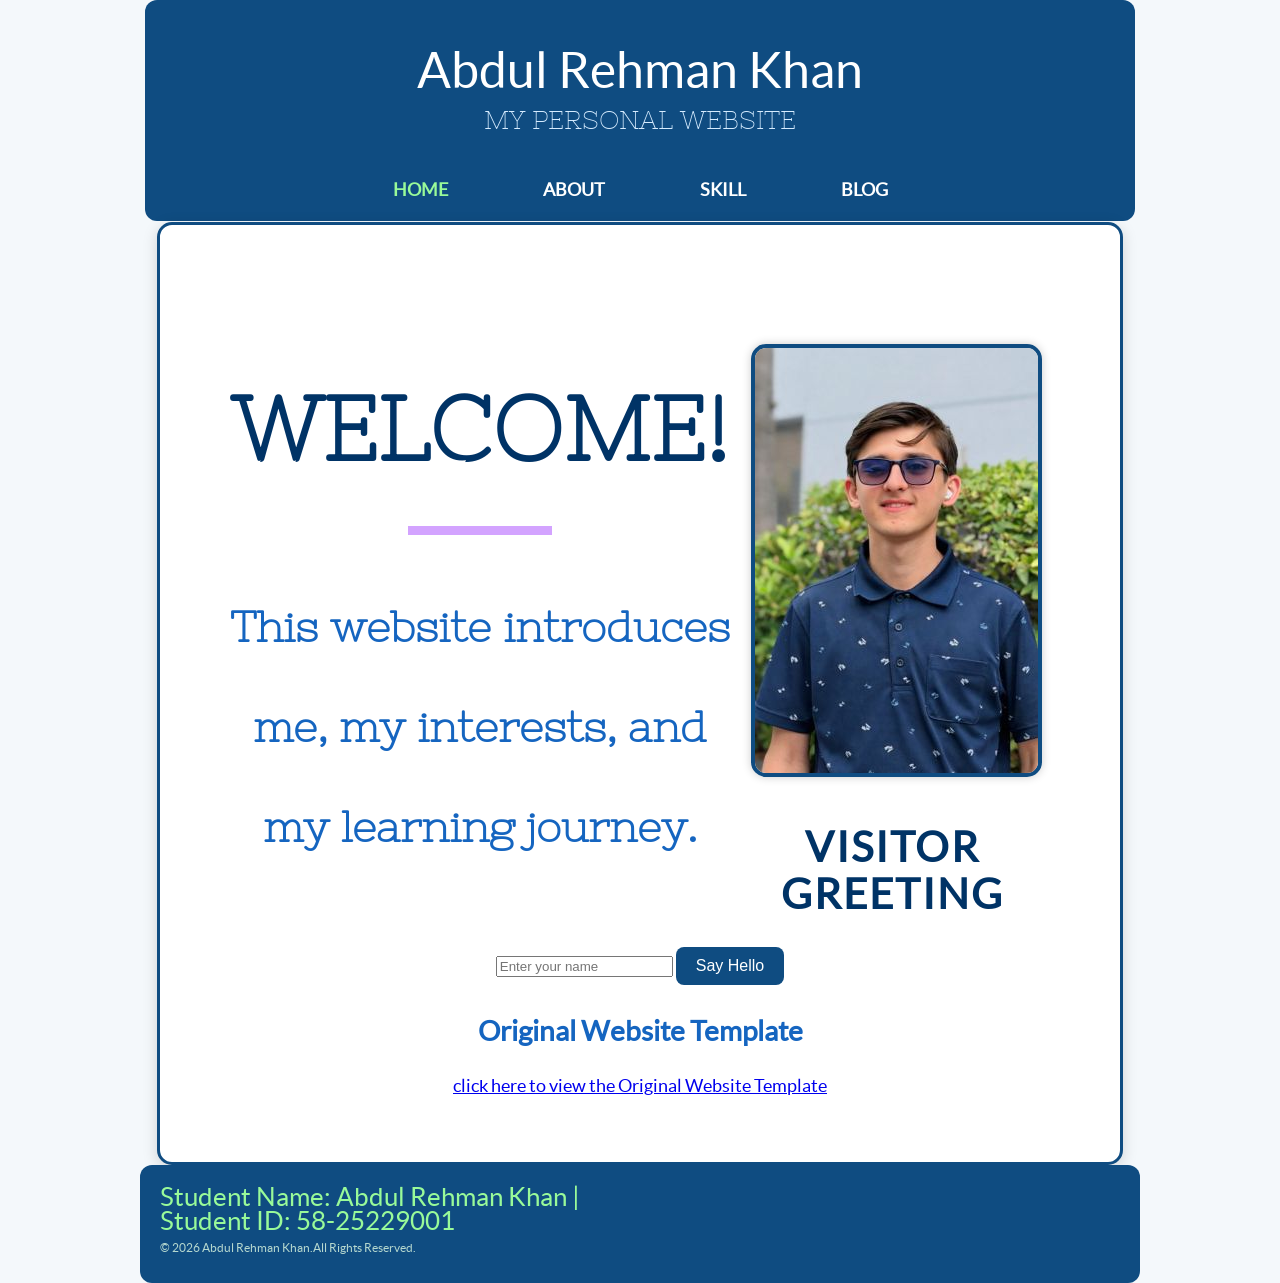
<file: index.html>
<!DOCTYPE html>
<html>
<head>
	<meta charset="UTF-8">
	<meta name="viewport" content="user-scalable=0, width=device-width, initial-scale=1.0, maximum-scale=1.0, minimum-scale=1.0">
    <title>AbdulRehman - My personal website</title>
	
	<link rel="stylesheet" type="text/css" href="css/style.css">
	<link rel="stylesheet" type="text/css" href="css/mobile.css">
	<script src="js/mobile.js"></script>
	
	<script>
	window.onload = function () {
		alert("Welcome to Abdul Rehman Khan's Personal Website!");
	};
	
	function greetVisitor() {
		var name = document.getElementById("visitorName").value;
		
		if (name == "") {
			document.getElementById("result").innerHTML = "Please enter your name.";
		} else {
			document.getElementById("result").innerHTML = 
				"Hello " + name + "! Thank you for visiting my website.";
		}
	}
	</script>
</head>

<body>

<div id="header">
	<h1>
		<a href="header">
			Abdul Rehman Khan
		    <span>My Personal Website</span>
		</a>
	</h1>
		
	<ul id="navigation">
		<li class="current"><a href="index.html">Home</a></li>
		<li><a href="about.html">About</a></li>
		<li><a href="classes.html">Skill</a></li>
		<li><a href="blog.html">Blog</a></li>
	</ul>
</div>
	
<div id="body">
	
	<div id="tagline">
		<h1>Welcome!</h1>
			
		<p>
			This website introduces me, my interests, and my learning journey.
		</p>
	</div>
	
	<img src="images/rehman.jpg" alt="Main Image" class="figure">
		
	<div style="text-align:center;margin:30px;">
		
		<h2>Visitor Greeting</h2>
			
		<input type="text" id="visitorName" placeholder="Enter your name">
				
		<button onclick="greetVisitor()">Say Hello</button>
			
		<p id="result"></p>
			
	</div>
		
	<div style="text-align:center;margin:20px;font-size:18px;">
		<h3> Original Website Template</h3>
		<a href="https://freewebsitetemplates.com/preview/rehabilitation-yoga/index.html" target="_blank">
			click here to view the Original Website Template
		</a>
	</div>
		
</div>
	
<div id="footer">

	<div>
		
		<span>
			Student Name: Abdul Rehman Khan |
			Student ID: 58-25229001
		</span>
			
		<p>
			&COPY; 2026 Abdul Rehman Khan.All Rights Reserved.
		</p>
		
	</div>
		
</div>

</body>
</html>
</file>
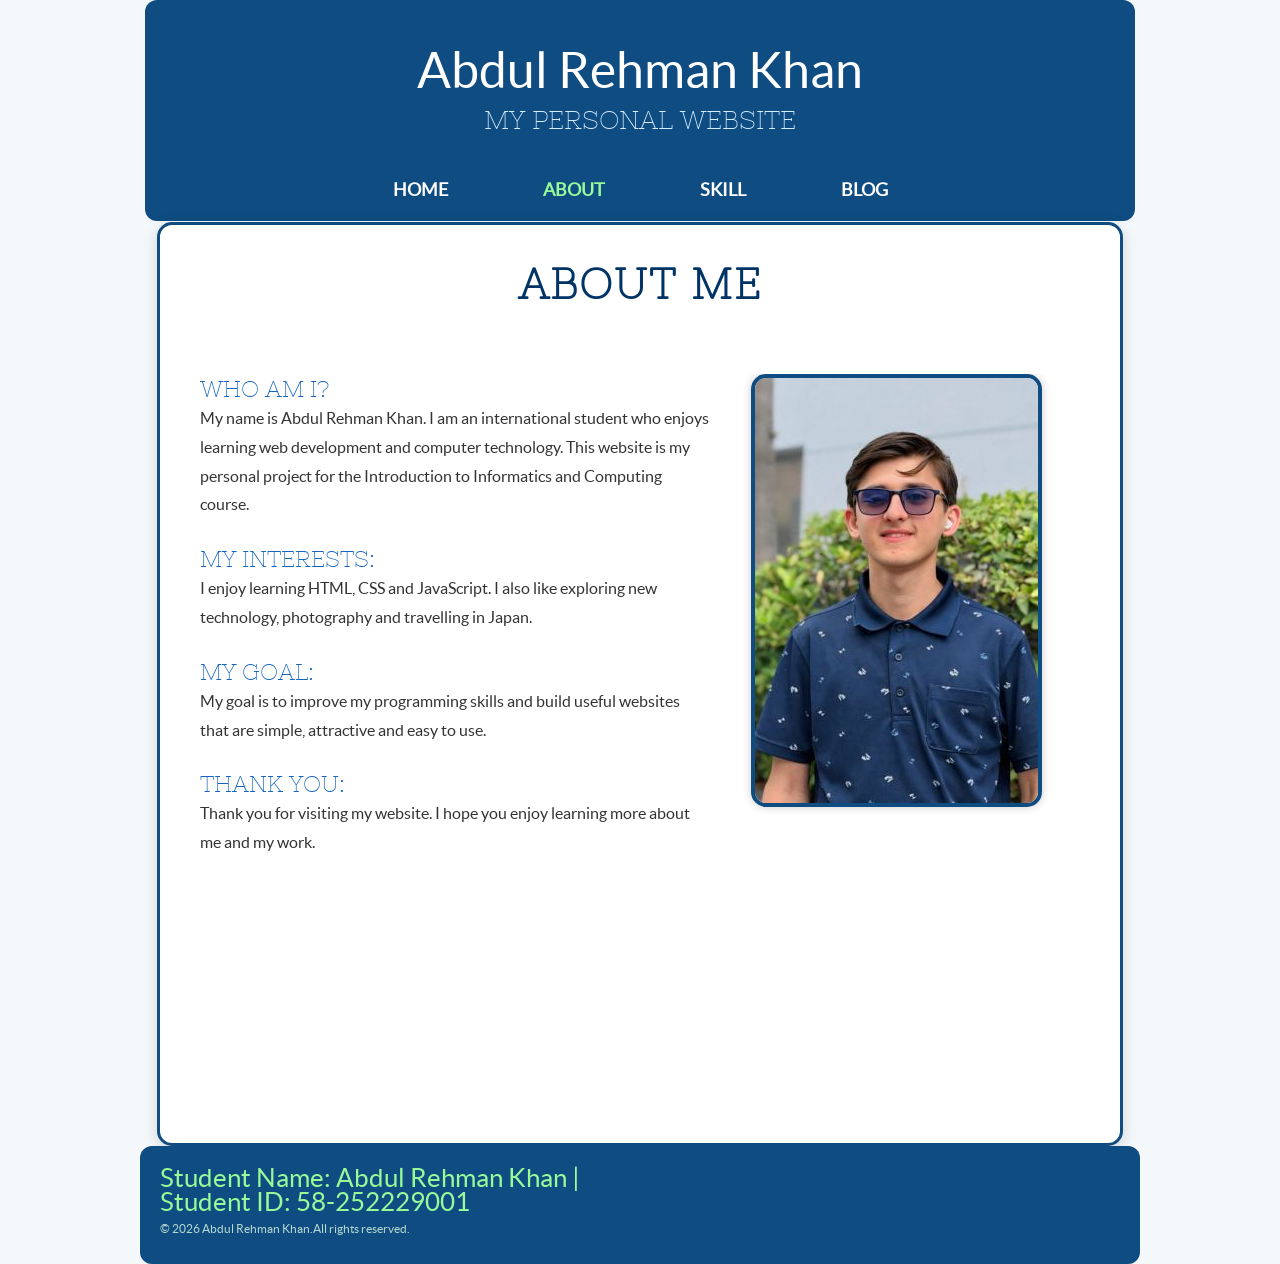
<file: about.html>
<!DOCTYPE html>
<html>
<head>
	<meta charset="UTF-8">
	<meta name="viewport" content="user-scalable=0, width=device-width, initial-scale=1.0, maximum-scale=1.0, minimum-scale=1.0">
	<title>About - Abdul Rehman Khan</title>
	
	<link rel="stylesheet" type="text/css" href="css/style.css">
	<link rel="stylesheet" type="text/css" href="css/mobile.css">
	<script type="text/javascript" src="js/mobile.js"></script>
	
	<script>
	window.onload = function () {
		alert("Welcome to Abdul Rehman Khan's Personal Website!");
	};
	</script>
</head>

<body>

<div id="header">
	<h1>
		<a href="index.html">
			Abdul Rehman Khan
			<span>My personal website</span>
		</a>
	</h1>
	
	<ul id="navigation">
		<li><a href="index.html">Home</a></li>
		<li class="current"><a href="about.html">About</a></li>
		<li><a href="classes.html">Skill</a></li>
		<li><a href="blog.html">Blog</a></li>
	</ul>
</div>

<div id="body">

	<h2>ABOUT ME</h2>
	
	<div class="content">
	
		<div>
		
			<h3>WHO AM I?</h3>
			
			<p>
				My name is Abdul Rehman Khan. I am an international student who enjoys learning web development and computer technology. This website is my personal project for the Introduction to Informatics and Computing course.
			</p>
			<h3>MY INTERESTS:</h3>
			<p>
				I enjoy learning HTML, CSS and JavaScript. I also like exploring new technology, photography and travelling in Japan.
			</p>
			<h3>MY GOAL:</h3>
			<p>
				My goal is to improve my programming skills and build useful websites that are simple, attractive and easy to use.
			</p>
			<h3>THANK YOU:</h3>
			<p>
				Thank you for visiting my website. I hope you enjoy learning more about me and my work.
			</p>
		</div>
		<img src="images/rehman.jpg" alt="About Me" class="figure">
	</div>
		
		
</div>
<div id="footer">
	<div>
		<span>Student Name: Abdul Rehman Khan | Student ID: 58-252229001</span>
		<p>
			&copy; 2026 Abdul Rehman Khan.All rights reserved.
		</p>
	</div>
</div>
</body>
</html>
</file>
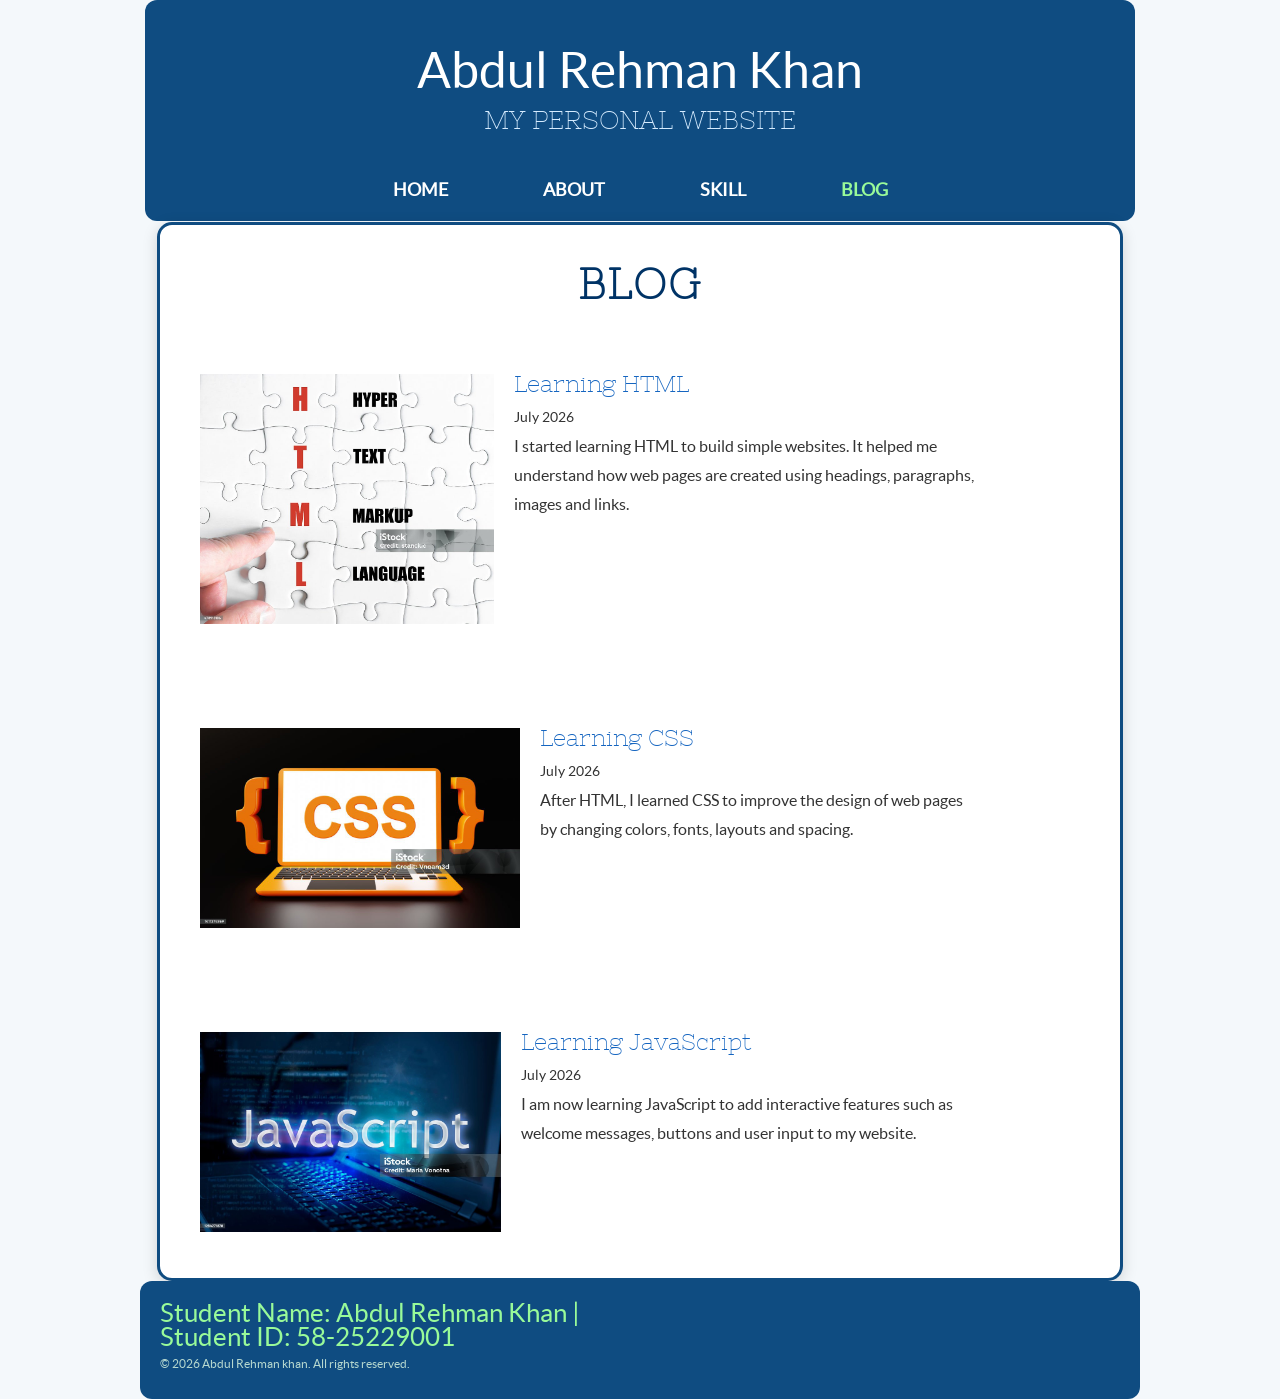
<file: blog.html>
<!DOCTYPE html>
<html>
<head>
	<meta charset="UTF-8">
	<meta name="viewport" content="user-scalable=0, width=device-width, initial-scale=1.0, maximum-scale=1.0, minimum-scale=1.0">
	<title>Blog - Abdul Rehman Khan</title>
	
	<link rel="stylesheet" type="text/css" href="css/style.css">
	<link rel="stylesheet" type="text/css" href="css/mobile.css">
	<script type="text/javascript" src="js/mobile.js"></script>
	
	<script>
	window.onload = function () {
		alert("Welcome to Abdul Rehman Khan's Personal Website!");
	};
	</script>
</head>
<body>
	<div id="header">
		<h1><a href="index.html">Abdul Rehman Khan <span>My Personal Website</span></a></h1>
		<ul id="navigation">
			<li>
				<a href="index.html">Home</a>
			</li>
			<li>
				<a href="about.html">About</a>
			</li>
			<li>
				<a href="classes.html">Skill</a>
			</li>
			<li class="current">
				<a href="blog.html">Blog</a>
			</li>
		</ul>
	</div>
	
	<div id="body">
		<h2>BLOG</h2>
		<ul class="blog">
			<li>
				<img src="images/html123.jpg" alt="Learning HTML " width="300" height="250">
				<h3>Learning HTML</h3>
				<span> July 2026 </span>
				<p>
					I started learning HTML to build simple websites. It helped me understand how web pages are created using headings, paragraphs, images and links.
				</p>
			</li>
			
			<li>
				<img src="images/css123.jpg" alt="Learning CSS" width="250" height="200">
				<h3>Learning CSS</h3>
				<span> July 2026 </span>
				<p>
					After HTML, I learned CSS to improve the design of web pages by changing colors, fonts, layouts and spacing.
				</p>
			</li>
			
			<li>
				<img src="images/java123.jpg" alt="Learning Javascript" width="250" height="200">
				<h3>Learning JavaScript</h3>
				<span> July 2026 </span>
				<p>
					I am now learning JavaScript to add interactive features such as welcome messages, buttons and user input to my website.
				</p>
			</li>
		</ul>
	</div>
	
	<div id="footer">
		<div>
			<span>Student Name: Abdul Rehman Khan | Student ID: 58-25229001</span>
			<p>
				&copy; 2026 Abdul Rehman khan. All rights reserved.
			</p>
		</div>
	</div>
</body>
</html>
</file>
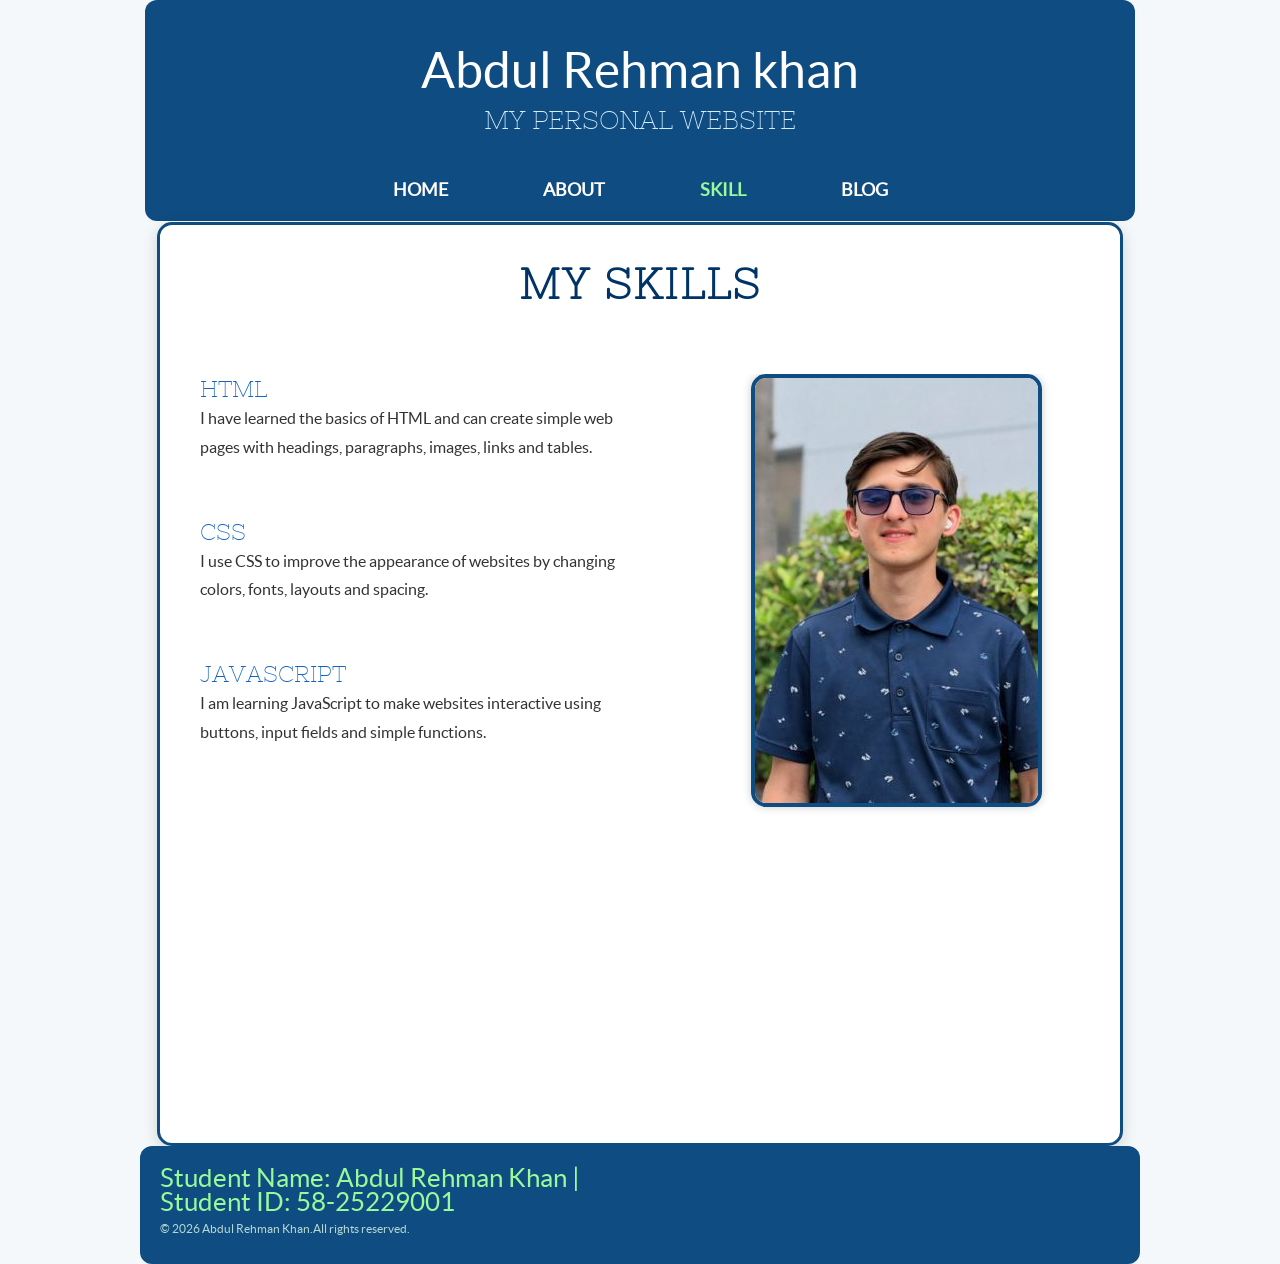
<file: classes.html>
<!DOCTYPE html>
<html>
<head>
	<meta charset="UTF-8">
	<meta name="viewport" content="user-scalable=0, width=device-width, initial-scale=1.0, maximum-scale=1.0, minimum-scale=1.0">
	<title>My skills - Abdul Rehman khan </title>
	
	<link rel="stylesheet" type="text/css" href="css/style.css">
	<link rel="stylesheet" type="text/css" href="css/mobile.css">
	<script type="text/javascript" src="js/mobile.js"></script>
	
	<script>
	window.onload = function () {
		alert("Welcome to Abdul Rehman Khan's Personal Website!");
	};
	</script>
</head>
<body>
	<div id="header">
		<h1><a href="index.html">Abdul Rehman khan<span>My Personal website </span></a></h1>
		
		<ul id="navigation">
			<li>
				<a href="index.html">Home</a>
			</li>
			<li>
				<a href="about.html">About</a>
			</li>
			<li class="current">
				<a href="classes.html">Skill</a>
			</li>
			<li>
				<a href="blog.html">Blog</a>
			</li>
		</ul>
	</div>
	<div id="body">
		<h2>MY SKILLS</h2>
		<div class="content">
			<div>
				<div class="section">
					<h3>HTML</h3>
					<p>
						I have learned the basics of HTML and can create simple web pages with headings, paragraphs, images, links and tables.
					</p>
				</div>
				
				<div class="section">
					<h3>CSS</h3>
					<p>
						I use CSS to improve the appearance of websites by changing colors, fonts, layouts and spacing.
					</p>
				</div>
				
				<div class="section">
					<h3>JAVASCRIPT</h3>
					<p>
						I am learning JavaScript to make websites interactive using buttons, input fields and simple functions.
					</p>
				</div>
			</div>
			
			<img src="images/rehman.jpg" alt="Abdul Rehman" class="figure">
		</div>
	</div>
	
	<div id="footer">
		<div>
			<span>Student Name: Abdul Rehman Khan | Student ID: 58-25229001</span>
			<p>
				&copy; 2026 Abdul Rehman Khan.All rights reserved.
			</p>
		</div>
	</div>
</body>
</html>
</file>
<file: css/style.css>
/* Template by freewebsitetemplates.com */
body {
	background: #077054;
	color: #315f52;
	font-family: 'latoregular';
	font-size: 14px;
	margin: 0;
	padding: 0;
}
@font-face {
	font-family: 'latoregular';
	src: url('../fonts/lato-regular-webfont.eot');
	src: url('../fonts/lato-regular-webfont.eot?#iefix') format('embedded-opentype'),
		url('../fonts/lato-regular-webfont.woff') format('woff'),
		url('../fonts/lato-regular-webfont.ttf') format('truetype'),
		url('../fonts/lato-regular-webfont.svg#latoregular') format('svg');
	font-weight: normal;
	font-style: normal;
}
@font-face {
	font-family: 'nixie_oneregular';
	src: url('../fonts/nixieone-regular-webfont.eot');
	src: url('../fonts/nixieone-regular-webfont.eot?#iefix') format('embedded-opentype'),
		url('../fonts/nixieone-regular-webfont.woff') format('woff'),
		url('../fonts/nixieone-regular-webfont.ttf') format('truetype'),
		url('../fonts/nixieone-regular-webfont.svg#nixie_oneregular') format('svg');
	font-weight: normal;
	font-style: normal;
}
a {
	outline: none;
}
img {
	border: none;
}
p {
	line-height: 30px;
	margin: 0;
}
p a {
	color: #315f52;
}
p a:hover {
	color: #451374;
}
#header {
	margin: 0 auto;
	max-width: 960px;
}
#header h1 {
	font-size: 50px;
	font-weight: normal;
	line-height: 50px;
	margin: 0;
	padding: 30px 0;
	text-align: center;
}
#header h1 a {
	color: #99fa99;
	text-decoration: none;
}
#header h1 a span {
	color: #b6d8cf;
	display: block;
	font-family: 'nixie_oneregular';
	font-size: 26px;
	text-transform: uppercase;
}
#header ul#navigation {
	list-style: none;
	margin: 0;
	padding: 0;
	text-align: center;
}
#header ul#navigation li {
	display: inline;
	line-height: 30px;
	position: relative;
}
#header ul#navigation li a {
	color: #b6d8cf;
	font-size: 18px;
	padding: 0 46px;
	text-align: center;
	text-decoration: none;
	text-transform: uppercase;
}
#header ul#navigation li a:hover,
#header ul#navigation li.current ul li a:hover {
	color: #d3a3ff;
}
#header ul#navigation li.current a {
	color: #99fa99;
}
#header ul#navigation li ul {
	display: none;
	left: 0;
	list-style: none outside none;
	margin: 0;
	padding: 11px 0 0;
	position: absolute;
	top: 12px;
}
#header ul#navigation li:hover ul {
	display: block;
}
#header ul#navigation li ul li {
	background: #077054;
	display: block;
	height: 46px;
	line-height: 46px;
}
#header ul#navigation li ul li a {
	padding: 0 20px;
}
#header ul#navigation li.current ul li a {
	color: #b6d8cf;
}
#body {
	background: #ffffff;
	margin: 1px auto 0;
	max-width: 880px;
	min-height: 827px;
	overflow: hidden;
	padding: 45px 40px 46px;
}
#body > h2 {
	color: #21a51e;
	font-family: 'nixie_oneregular';
	font-size: 35px;
	font-weight: normal;
	line-height: 30px;
	margin: 0;
	padding: 0 0 44px;
}
#body img.figure {
	display: block;
	float: right;
	margin: 74px 38px 46px 0;
	max-width: 100%;
	width: auto;
}
#body div#tagline {
	float: left;
	margin: 110px 0 0 25px;
	max-width: 510px;
}
#body div#tagline h1 {
	background: url(../images/bg-separator.png) no-repeat center bottom;
	color: #21a51e;
	font-family: 'nixie_oneregular';
	font-size: 100px;
	font-weight: normal;
	line-height: 100px;
	margin: 0;
	padding: 0 0 55px;
	text-align: center;
	text-transform: uppercase;
}
#body div#tagline p {
	color: #21a51e;
	font-family: 'nixie_oneregular';
	font-size: 100px;
	line-height: 100px;
	padding: 43px 0 0;
	text-align: center;
}
#body div.content {
	overflow: hidden;
}
#body div.content > div {
	float: left;
	width: 510px;
}
#body div.content h3,
#body form h3,
#body ul.blog li h3 {
	font-family: 'nixie_oneregular';
	font-size: 23px;
	font-weight: normal;
	line-height: 30px;
	margin: 0;
	padding: 25px 0 0;
}
#body div.content h3:first-child,
#body div.content div div.section:first-child {
	padding: 0;
}
#body div.content img.figure {
	margin: 0 38px 46px 0;
}
#body div.content div div.section {
	padding: 55px 0 0;
	width: 430px;
}
#body div.content div div.section span {
	display: block;
	line-height: 30px;
}
#body div.content div ul {
	list-style: none;
	margin: 0;
	overflow: hidden;
	padding: 0 0 65px;
}
#body div.content div ul li {
	float: left;
	margin: 0 0 0 83px;
	width: 207px;
}
#body div.content div ul li:first-child {
	margin: 0;
}
#body div.content div ul li img {
	display: block;
	max-width: 100%;
	width: auto;
}
#body div.content div ul li h4 {
	font-family: 'nixie_oneregular';
	font-size: 18px;
	font-weight: normal;
	margin: 0;
	padding: 12px 0 0;
	text-align: center;
}
#body form {
	margin: 25px auto 0;
	overflow: hidden;
	width: 460px;
}
#body form label {
	display: block;
	padding: 15px 0 0;
}
#body form label span {
	display: block;
	line-height: 27px;
	padding: 0 0 5px
}
#body form label input {
	background: #d1d3d4;
	border: 1px solid #b6d8cf;
	color: #315f52;
	display: block;
	font-family: 'latoregular';
	font-size: 14px;
	height: 46px;
	line-height: 46px;
	padding: 0 5px;
	width: 448px;
}
#body form label textarea {
	background: #d1d3d4;
	border: 1px solid #b6d8cf;
	color: #315f52;
	display: block;
	font-family: 'latoregular';
	font-size: 14px;
	height: 250px;
	line-height: 30px;
	overflow: auto;
	padding: 0 5px;
	resize: none;
	width: 448px;
}
#body form input#send {
	background: #077054;
	border: none;
	border-radius: 5px;
	color: #99fa99;
	cursor: pointer;
	font-family: 'latoregular';
	font-size: 14px;
	float: right;
	height: 30px;
	margin: 8px 0 0;
	width: 50px;
}
#body form input#send:hover {
	background: #d3a3ff;
	color: #000000;
}
#body ul.blog {
	list-style: none;
	margin: 0;
	padding: 0;
}
#body ul.blog li {
	overflow: hidden;
	padding: 104px 100px 0 0;
}
#body ul.blog li:first-child {
	padding: 0 100px 0 0;
}
#body ul.blog li img {
	display: block;
	float: left;
	margin: 0 20px 0 0;
	max-width: 100%;
	width: auto;
}
#body ul.blog li h3 {
	line-height: 20px;
	padding: 0 0 8px;
}
#body ul.blog li h3 a,
#body div.content div.sidebar ul li h4 a {
	color: #315f52;
	text-decoration: none;
}
#body ul.blog li h3 a:hover,
#body div.content div.sidebar ul li h4 a:hover {
	text-decoration: underline;
}
#body ul.blog li span,
#body div.content div.article span,
#body div.content div.sidebar ul li span {
	display: block;
	line-height: 30px;
}
#body div.content div.article {
	width: 570px;
}
#body div.content div.article img {
	display: block;
	margin: 0 0 9px;
	max-width: 100%;
	width: auto;
}
#body div.content div.article p {
	padding: 0 0 30px;
}
#body div.content div.sidebar {
	float: left;
	margin: 0 0 0 50px;
	width: 259px;
}
#body div.content div.sidebar ul {
	padding: 20px 0 0;
}
#body div.content div.sidebar ul li {
	border-top: 1px solid #88b4a8;
	float: none;
	margin: 0;
	padding: 18px 0 28px;
	width: auto;
}
#body div.content div.sidebar ul li:first-child {
	border: none;
	padding: 0 0 28px;
}
#body div.content div.sidebar ul li h4 {
	line-height: 30px;
	text-align: left;
}
#footer {
	margin: 0 auto;
	max-width: 960px;
	overflow: hidden;
	padding: 30px 0 60px;
}
#footer div {
	float: left;
	width: 500px;
}
#footer div span {
	color: #99fa99;
	display: block;
	font-size: 26px;
	line-height: 24px;
}
#footer div p {
	color: #b6d8cf;
	font-size: 12px;
	line-height: 30px;
}
#footer div#connect {
	float: right;
	overflow: hidden;
	width: auto;
}
#footer div#connect a {
	background: url(../images/icons.png) no-repeat;
	display: block;
	float: left;
	text-indent: -99999px;
}
#footer div#connect a#facebook {
	background-position: 0 0;
	height: 30px;
	width: 16px;
}
#footer div#connect a#twitter {
	background-position: 0 -30px;
	height: 30px;
	margin: 0 0 0 28px;
	width: 37px;
}
#footer div#connect a#googleplus {
	background-position: 0 -61px;
	height: 32px;
	margin: 0 0 0 19px;
	width: 32px;
}
#footer div#connect a#googleplus {
	background-position: 0 -61px;
	height: 32px;
	margin: 0 0 0 19px;
	width: 32px;
}
#footer div#connect a#pinterest {
	background-position: 0 -94px;
	height: 30px;
	margin: 0 0 0 23px;
	width: 30px;
}

/* ===== Abdul Rehman Khan Custom CSS ===== */

body{
    background:#f4f8fb;
    color:#333333;
}

#header{
    background:#0f4c81;
    border-radius:12px;
    padding:15px;
}

#header h1 a{
    color:#ffffff;
}

#header h1 a span{
    color:#d6ecff;
}

#header ul#navigation li a{
    color:#ffffff;
    font-weight:bold;
}

#header ul#navigation li a:hover{
    color:#ffd166;
}

#body{
    background:#ffffff;
    border-radius:15px;
    border:3px solid #0f4c81;
    box-shadow:0 4px 15px rgba(0,0,0,0.15);
}

/* Main Headings */
#body h2{
    color:#003366;
    font-size:42px;
    font-weight:bold;
    text-align:center;
    text-transform:uppercase;
    letter-spacing:2px;
    margin-bottom:30px;
}

/* Section Headings */
#body h3{
    color:#1565c0;
    font-size:28px;
    font-weight:bold;
}

/* Home Page Heading */
#body div#tagline h1{
    color:#003366;
    font-size:90px;
    font-weight:bold;
}

/* Home Page Sub Heading */
#body div#tagline p{
    color:#1565c0;
    font-size:42px;
    font-weight:bold;
}

/* Paragraph */
p{
    color:#333333;
    line-height:1.8;
    font-size:16px;
}

/* Images */
.figure{
    width:260px;
    height:auto;
    border-radius:15px;
    border:4px solid #0f4c81;
    box-shadow:0 0 10px rgba(0,0,0,0.2);
}

/* Buttons */
button,
#send{
    background:#0f4c81;
    color:#ffffff;
    border:none;
    border-radius:8px;
    padding:10px 20px;
    font-size:16px;
    cursor:pointer;
}

button:hover,
#send:hover{
    background:#1565c0;
}

/* Footer */
#footer{
    background:#0f4c81;
    border-radius:12px;
    padding:20px;
}

#footer span,
#footer p{
    color:#ffffff;
}
</file>
<file: css/mobile.css>
/* Website template by freewebsitetemplates.com */
@media only screen and (max-width : 918px) {
	html {
		-webkit-text-size-adjust: none;
	}
	#mobile-navigation {
		background: url(../images/mobile/mobile-menu.png) no-repeat 0 0;
		display: block;
		height: 50px;
		margin: 0;
		padding: 0;
		position: absolute;
		right: 0;
		top: 20px;
		width: 50px;
		z-index: 1001;
	}
	#header ul#navigation {
		background: url(../images/mobile/bg-mobile.png);
		border: 1px solid #99fa99;
		display: none;
		font-size: 1.5625em;
		height: auto;
		left: 0;
		margin: 0 auto;
		position: absolute;
		padding: 0;
		top: 71px;
		transition: all .5s ease-in-out;
		width: 100%;
		z-index: 1001;
	}
	#header ul#navigation li {
		background: none;
		display: block;
		float: none;
		height: auto;
		line-height: normal;
		margin: 0;
		padding: 0;
		text-align: center;
		width: 100%;
	}
	#header ul#navigation li:first-child,
	#header ul#navigation li ul li:first-child {
		border: none;
		width: 100%;
	}
	#header ul#navigation li a {
		background: none;
		border-top: 1px solid #99fa99;
		color: #ffffff;
		display: block;
		font-family: Arial;
		font-size: 0.8125em;
		font-weight: normal;
		height: 49px;
		line-height: 49px;
		padding: 0 15px;
		text-align: left;
		width: auto;
	}
	#header ul#navigation li span {
		background: transparent url(../images/mobile/mobile-expand.png) no-repeat;
		border-left: 1px solid #99fa99;
		border-top: 1px solid #99fa99;
		display: block;
		height: 49px;
		position: absolute;
		right: 0;
		top: 0;
		width: 50px;
	}
	#header ul#navigation li.current span {
		background: url(../images/mobile/mobile-expand.png) no-repeat;
	}
	#header ul#navigation li.current ul li a {
		background: none;
		color: #ffffff;
	}
	#header ul#navigation li a:hover,
	#header ul#navigation li.current ul li a:hover,
	#header ul#navigation li.current a {
		background: rgba(153, 250, 153, 0.8);
		color: #ffffff;
	}
	#header ul#navigation > li:first-child > a {
		border: none;
	}
	#header ul#navigation li ul {
		border: 0;
		display: none;
		left: 0;
		margin: 0;
		opacity: 1;
		padding: 0;
		position: relative;
		top: 0;
		width: 100%;
	}
	#header ul#navigation li ul,
	#header ul#navigation li:hover ul {
		display: none;
	}
	#header ul#navigation li ul li {
		background: none;
		height: auto;
		line-height: normal;
		padding: 0;
		text-align: left;
	}
	#header ul#navigation li ul li a {
		padding: 0 30px;
	}
	#header {
		position: relative;
		width: 90%;
	}
	#header h1 {
		padding: 74px 0 0;
	}
	#body {
		margin: 20px auto 0;
		padding: 45px 0 46px;
		width: 90%;
	}
	#body div#tagline {
		float: none;
		margin: 20px auto 0;
		width: 90%;
	}
	#body div#tagline h1 {
		background-size: 37% auto;
		line-height: 1em;
		padding: 0 0 50px;
	}
	#body div#tagline p {
		font-size: 5em;
		line-height: 1.25em;
		padding: 43px 10px;
	}
	#body img.figure {
		float: none;
		margin: 0 auto;
		width: 70%;
	}
	#body > h2 {
		padding: 0 20px 30px;
	}
	#body div.content {
		padding: 0 20px;
	}
	#body div.content div,
	#footer div {
		float: none;
		width: auto;
	}
	#body div.content img.figure {
		margin: 0 auto;
	}
	#body div.content div div.section {
		padding: 30px 0 0;
		width: auto;
	}
	#body div.content div ul li {
		margin: 0 5%;
		width: 40%;
	}
	#body div.content div ul li:first-child {
		margin: 0 5%;
	}
	#body form {
		margin: 0 auto;
		padding: 0 20px;
		width: auto;
	}
	#body form h3,
	#body ul.blog li:first-child {
		padding: 0;
	}
	#body form label input,
	#body form label textarea {
		border-radius: 0;
		padding: 0 3%;
		-webkit-appearance: none;
		width: 93%;
	}
	#body form input#send {
		margin: 8px 2px 0 0;
		padding: 0;
		text-align: center;
		-webkit-appearance: none;
	}
	#body ul.blog {
		padding: 0 20px;
	}
	#body ul.blog li {
		padding: 30px 0 0;
	}
	#body ul.blog li img {
		margin: 0 0 20px;
		width: 100%;
	}
	#body ul.blog li h3 {
		line-height: 1.35em;
	}
	#body div.content div.article {
		width: auto;
	}
	#body div.content div.sidebar {
		float: none;
		margin: 0;
		width: auto;
	}
	#body div.content div.sidebar ul li:first-child {
		margin: 0;
	}
	#footer {
		padding: 20px 0;
		width: 90%;
	}
	#footer div span {
		line-height: 1.25em;
		text-align: center;
	}
	#footer div p {
		font-size: 1.125em;
		line-height: 1.65em;
		padding: 20px 0 0;
		text-align: center;
	}
	#footer div#connect {
		float: none;
		margin: 30px auto 0;
		max-width: 185px;
	}
}
@media screen
and (max-width : 320px) {
	#header h1 {
		font-size: 2.8125em;
	}
	#header h1 a span {
		font-size: 0.5em;
		line-height: 1.25em;
	}
	#body div#tagline h1 {
		font-size: 4.375em;
	}
	#body div#tagline p {
		font-size: 3.125em;
	}
	#footer div p {
		font-size: 1em;
	}
}
</file>
